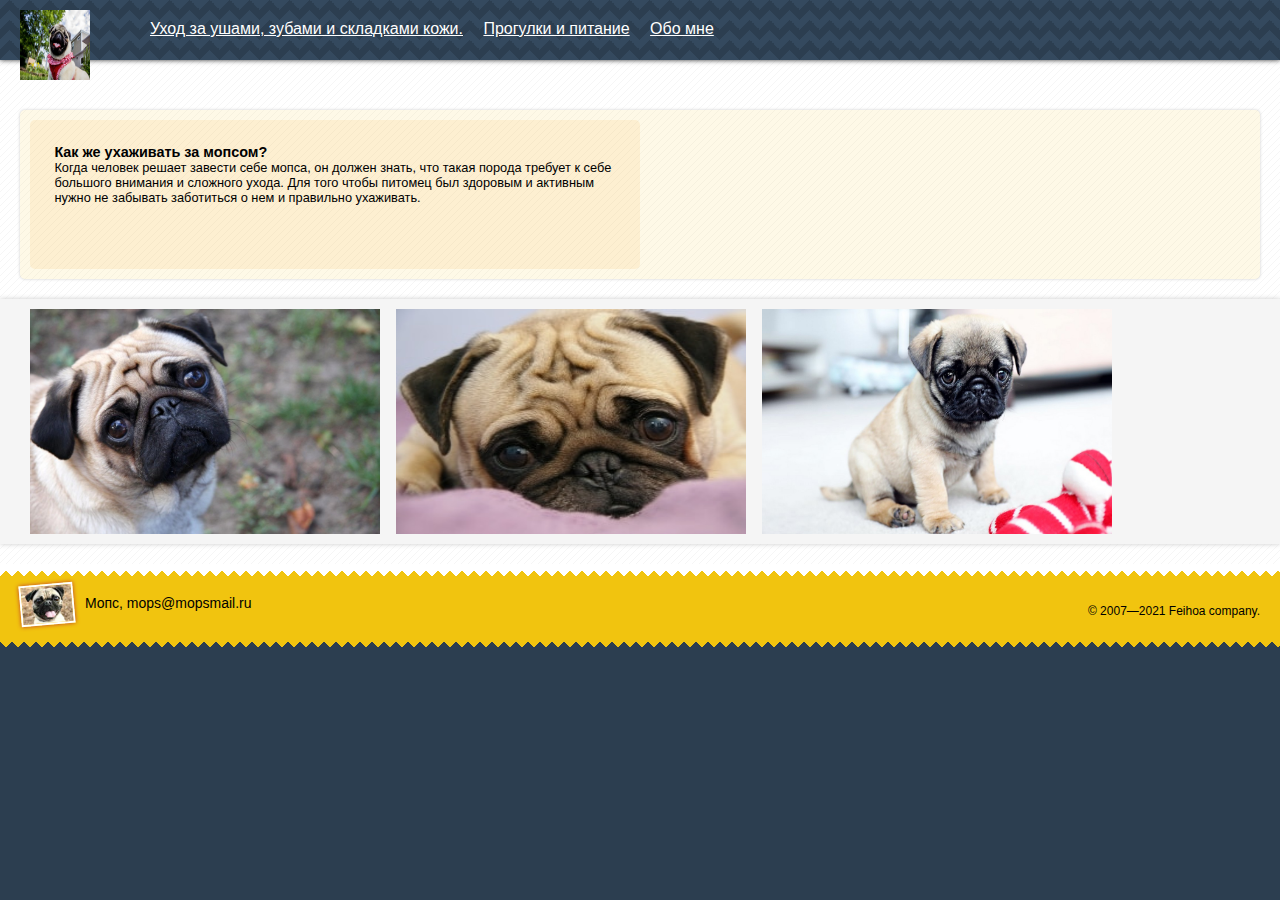
<file: index.html>
<!DOCTYPE html>
<html lang="ru">
  <head>
<title>Как ухаживать за мопсом</title>
<meta charset="utf-8">
<link rel="stylesheet" href="CSS/style.css">
  </head>
  <body>
<header class="page-header">
  <div class="logo">
   <img src="images/logo.jpg" width="70" height="70" alt="Feihoa Energy">
   </div>
   <nav class="main-menu">
<ul>
    <li><a href="home.html">Уход за ушами, зубами и складками кожи.</a></li>
  <li><a href="blog.html">Прогулки и питание</a></li>
  <li><a href="me.html">Обо мне</a></li>
</ul>
</nav>
</header>
<main>
  <article class="blog-entry">
    
<section class="idea">
<h1>Как же ухаживать за мопсом?</h1>
<p>Когда человек решает завести себе мопса, он должен знать, что такая порода требует к себе большого внимания и сложного ухода. Для того чтобы питомец был здоровым и активным нужно не забывать заботиться о нем и правильно ухаживать.</p>
</section>
</article>
<section class="photos">
  <figure class="slides">
<img src="images/1.jpg" width="350" height="225">
<img src="images/2.jpg" width="350" height="225">
<img src="images/3.jpg" width="350" height="225">
</figure>
</section>
</main>
<footer class="page-footer">
  <section class="info">
    <img src="images/0.jfif" width="50" alt="Портрет Мопса">
Мопс, mops@mopsmail.ru
  </section>
<section class="copyright">
  © 2007—2021 Feihoa company.
</section>
</footer>
  </body>
</html>
</file>
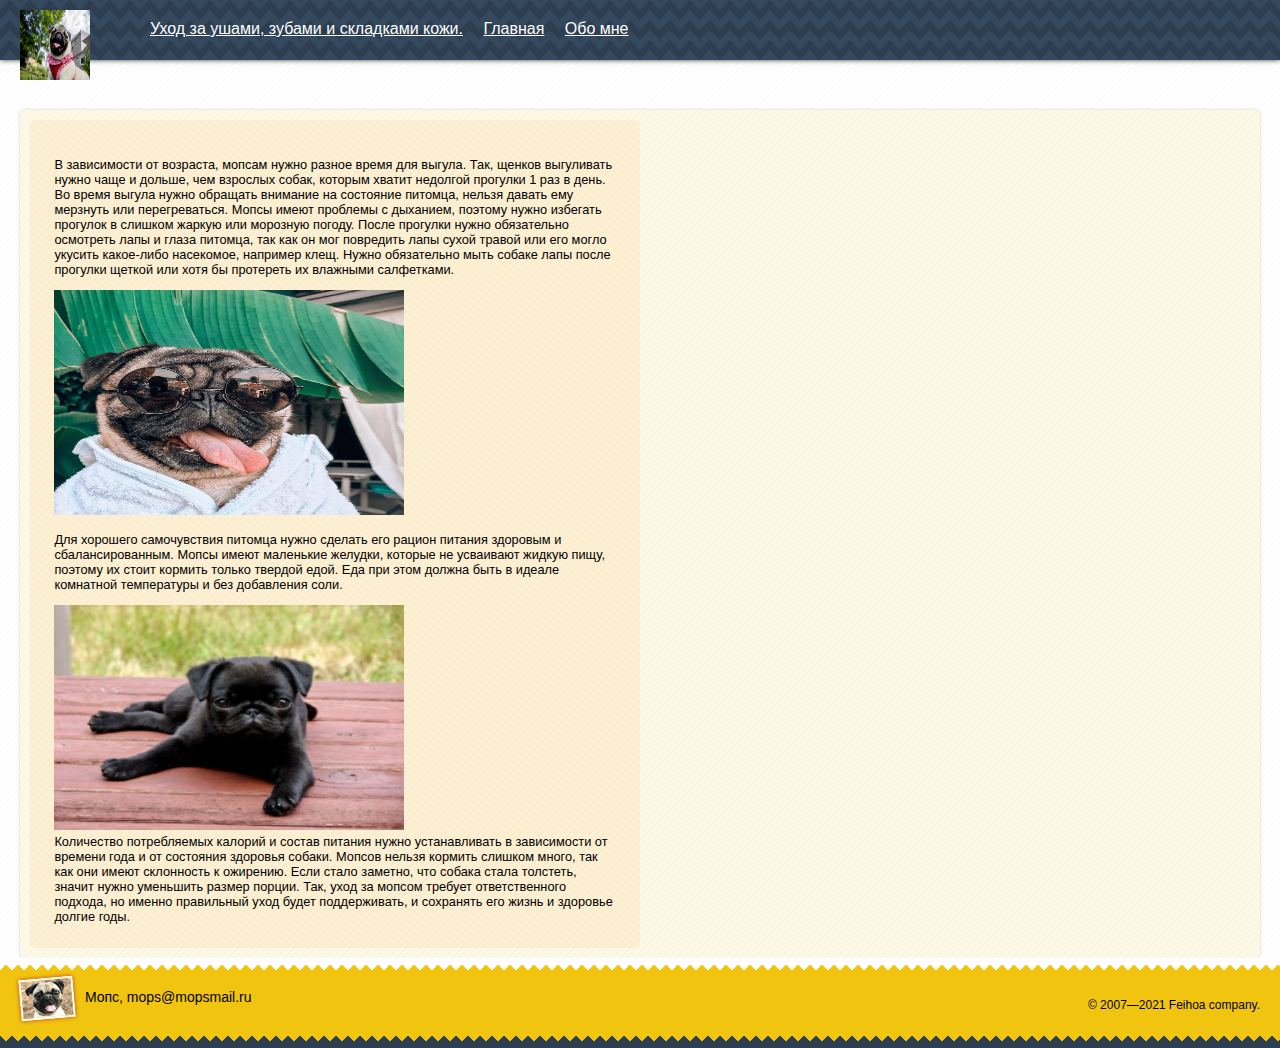
<file: blog.html>
<!DOCTYPE html>
<html lang="ru">
  <head>
<title>Как ухаживать за мопсом</title>
<meta charset="utf-8">
<link rel="stylesheet" href="CSS/style.css">
  </head>
  <body>
<header class="page-header">
  <div class="logo">
   <img src="images/logo.jpg" width="70" height="70" alt="Feihoa Energy">
   </div>
   <nav class="main-menu">
<ul>
    <li><a href="home.html">Уход за ушами, зубами и складками кожи.</a></li>
  <li><a href="index.html">Главная</a></li>
  <li><a href="me.html">Обо мне</a></li>
</ul>
</nav>
</header>
<main>
  <article class="blog-entry">
    
<section class="idea">
<p>В зависимости от возраста, мопсам нужно разное время для выгула. Так, щенков выгуливать нужно чаще и дольше, чем взрослых собак, которым хватит недолгой прогулки 1 раз в день. Во время выгула нужно обращать внимание на состояние питомца, нельзя давать ему мерзнуть или перегреваться. Мопсы имеют проблемы с дыханием, поэтому нужно избегать прогулок в слишком жаркую или морозную погоду. После прогулки нужно обязательно осмотреть лапы и глаза питомца, так как он мог повредить лапы сухой травой или его могло укусить какое-либо насекомое, например клещ. Нужно обязательно мыть собаке лапы после прогулки щеткой или хотя бы протереть их влажными салфетками.</p>
    <img src="images/5.jfif" width="350" height="225">
<p>Для хорошего самочувствия питомца нужно сделать его рацион питания здоровым и сбалансированным. Мопсы имеют маленькие желудки, которые не усваивают жидкую пищу, поэтому их стоит кормить только твердой едой. Еда при этом должна быть в идеале комнатной температуры и без добавления соли.</p>
    <img src="images/6.jpg" width="350" height="225">
<p>Количество потребляемых калорий и состав питания нужно устанавливать в зависимости от времени года и от состояния здоровья собаки. Мопсов нельзя кормить слишком много, так как они имеют склонность к ожирению. Если стало заметно, что собака стала толстеть, значит нужно уменьшить размер порции.

Так, уход за мопсом требует ответственного подхода, но именно правильный уход будет поддерживать, и сохранять его жизнь и здоровье долгие годы.</p>
</section>
</article>
</main>
<footer class="page-footer">
  <section class="info">
    <img src="images/0.jfif" width="50" alt="Портрет Мопса">
Мопс, mops@mopsmail.ru
  </section>
<section class="copyright">
  © 2007—2021 Feihoa company.
</section>
</footer>
  </body>
</html>
</file>
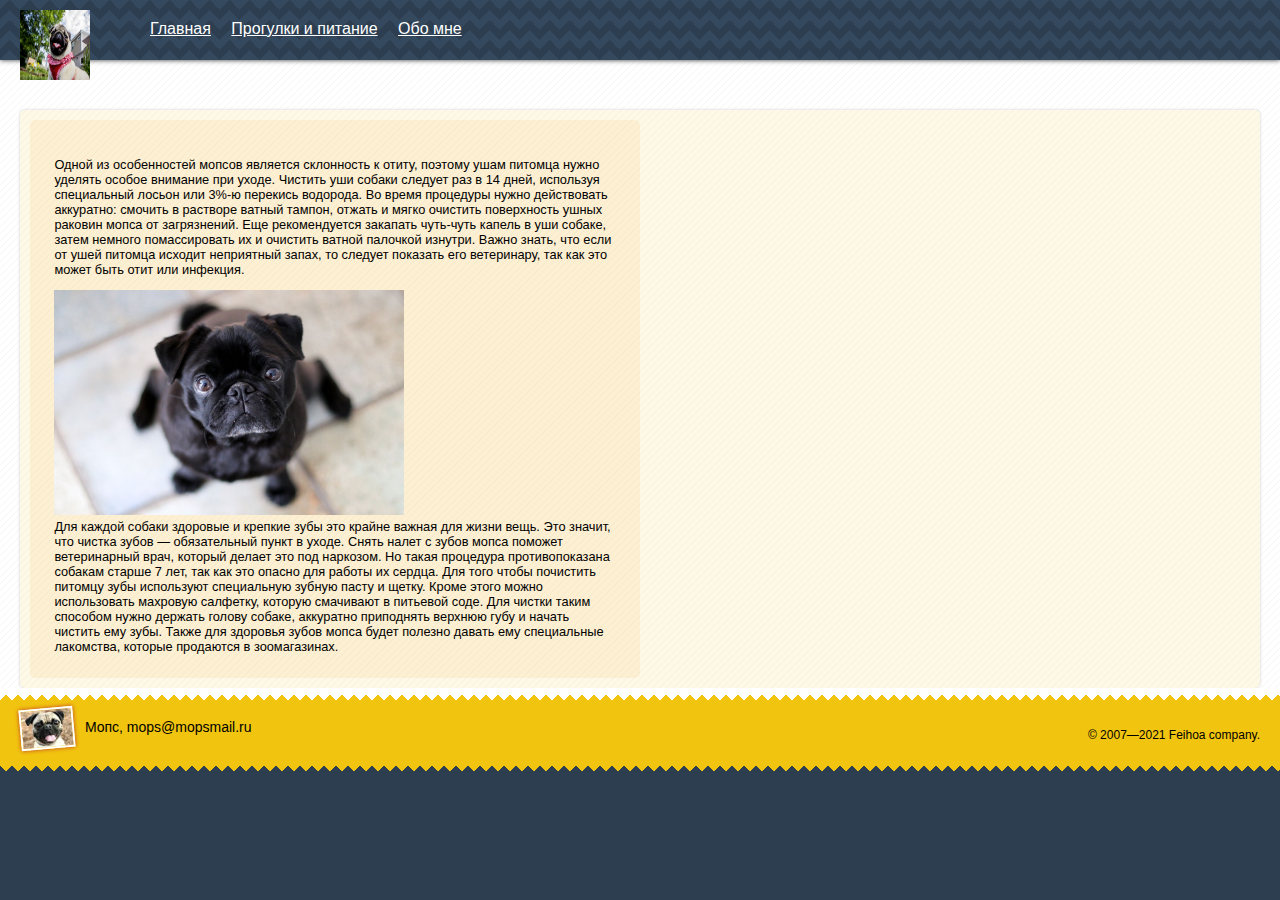
<file: home.html>
<!DOCTYPE html>
<html lang="ru">
  <head>
<title>Уход за ушами, зубами и складками кожи.</title>
<meta charset="utf-8">
<link rel="stylesheet" href="CSS/style.css">
  </head>
  <body>
<header class="page-header">
  <div class="logo">
   <img src="images/logo.jpg" width="70" height="70" alt="Feihoa Energy">
   </div>
   <nav class="main-menu">
<ul>
    <li><a href="index.html">Главная</a></li>
  <li><a href="blog.html">Прогулки и питание</a></li>
  <li><a href="me.html">Обо мне</a></li>
</ul>
</nav>
</header>
<main>
  <article class="blog-entry">
    
<section class="idea">
<p>Одной из особенностей мопсов является склонность к отиту, поэтому ушам питомца нужно уделять особое внимание при уходе. Чистить уши собаки следует раз в 14 дней, используя специальный лосьон или 3%-ю перекись водорода. Во время процедуры нужно действовать аккуратно: смочить в растворе ватный тампон, отжать и мягко очистить поверхность ушных раковин мопса от загрязнений. Еще рекомендуется закапать чуть-чуть капель в уши собаке, затем немного помассировать их и очистить ватной палочкой изнутри. Важно знать, что если от ушей питомца исходит неприятный запах, то следует показать его ветеринару, так как это может быть отит или инфекция.</p>
    <img src="images/4.jpg" width="350" height="225">
    <p>Для каждой собаки здоровые и крепкие зубы это крайне важная для жизни вещь. Это значит, что чистка зубов — обязательный пункт в уходе. Снять налет с зубов мопса поможет ветеринарный врач, который делает это под наркозом. Но такая процедура противопоказана собакам старше 7 лет, так как это опасно для работы их сердца. Для того чтобы почистить питомцу зубы используют специальную зубную пасту и щетку. Кроме этого можно использовать махровую салфетку, которую смачивают в питьевой соде. Для чистки таким способом нужно держать голову собаке, аккуратно приподнять верхнюю губу и начать чистить ему зубы. Также для здоровья зубов мопса будет полезно давать ему специальные лакомства, которые продаются в зоомагазинах.</p>
</section>
</article>
</main>
<footer class="page-footer">
  <section class="info">
    <img src="images/0.jfif" width="50" alt="Портрет Мопса">
Мопс, mops@mopsmail.ru
  </section>
<section class="copyright">
  © 2007—2021 Feihoa company.
</section>
</footer>
  </body>
</html>
</file>
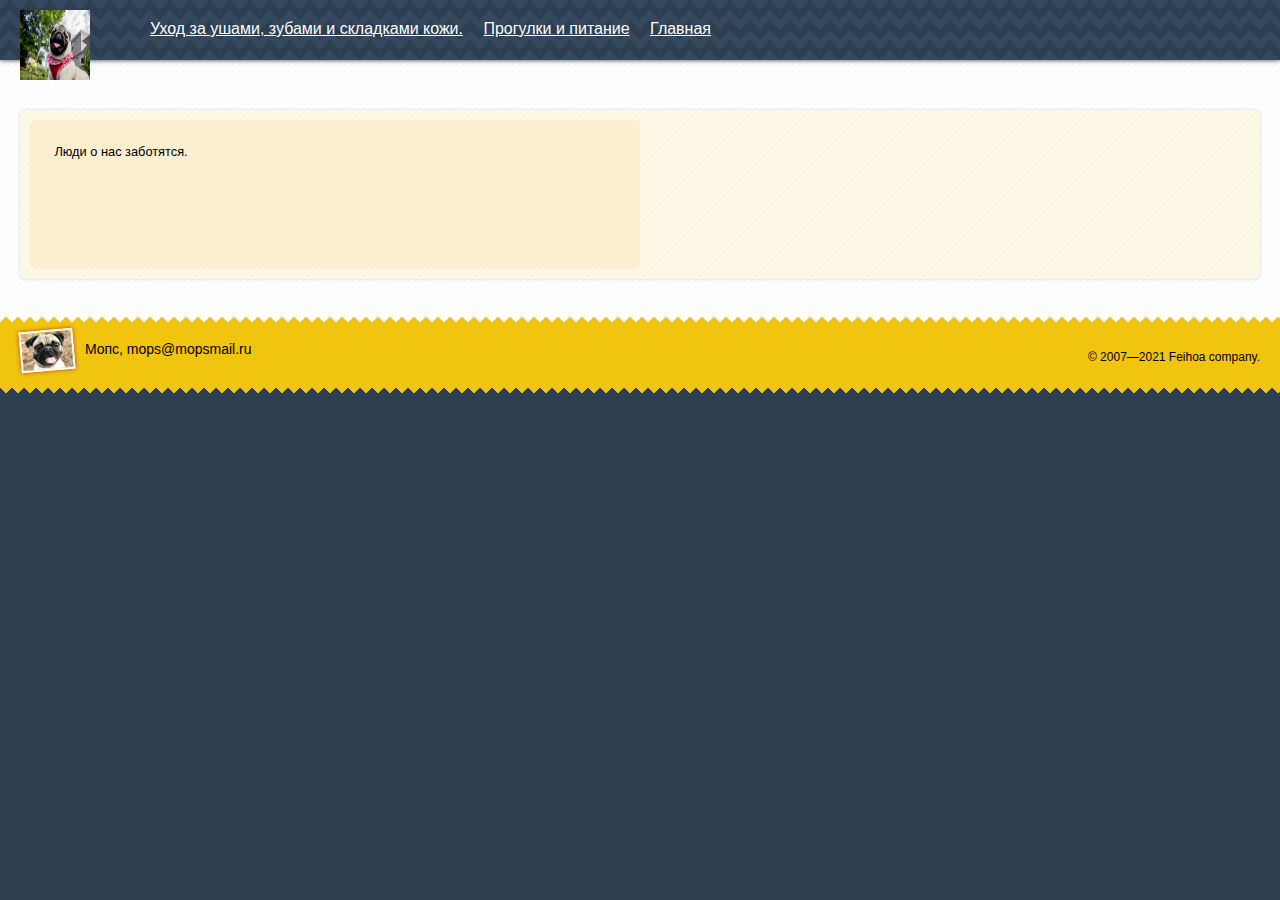
<file: me.html>
<!DOCTYPE html>
<html lang="ru">
  <head>
<title>Как ухаживать за мопсом</title>
<meta charset="utf-8">
<link rel="stylesheet" href="CSS/style.css">
  </head>
  <body>
<header class="page-header">
  <div class="logo">
   <img src="images/logo.jpg" width="70" height="70" alt="Feihoa Energy">
   </div>
   <nav class="main-menu">
<ul>
    <li><a href="home.html">Уход за ушами, зубами и складками кожи.</a></li>
  <li><a href="blog.html">Прогулки и питание</a></li>
  <li><a href="index.html">Главная</a></li>
</ul>
</nav>
</header>
<main>
  <article class="blog-entry">
    
<section class="idea">
<p>Люди о нас заботятся.</p>
</section>
</article>
</main>
<footer class="page-footer">
  <section class="info">
    <img src="images/0.jfif" width="50" alt="Портрет Мопса">
Мопс, mops@mopsmail.ru
  </section>
<section class="copyright">
  © 2007—2021 Feihoa company.
</section>
</footer>
  </body>
</html>
</file>
<file: CSS/style.css>
html,
body {
  margin: 0;
  padding: 0;
  font-size: 100%;
  font-family: "Arial", "Helvetica Neue", "Helvetica", sans-serif;
  color: white;
  background-color: #2c3e50;
}

body {
  width: 100%;
}

a:link,
a:visited,
a:hover,
a:active {
  color: #c0392b;
}

/* Шапка */
header.page-header {
  position: relative;
  z-index: 5;
  min-height: 20px;
  padding: 20px;
  color: white;
  background-image:
    linear-gradient(45deg, #34495e 25%, transparent 25%),
    linear-gradient(-45deg, #34495e 25%, transparent 25%),
    linear-gradient(135deg, #34495e 25%, transparent 25%),
    linear-gradient(-135deg, #34495e 25%, transparent 25%);
  background-position: 10px 0, 10px 0, 0 0, 0 0;
  background-size: 20px 20px;
  box-shadow: 0 0 5px 0 #333333;
}

div.logo {
  position: absolute;
  top: 10px;
  left: 20px;
  width: 90px;
  height: 90px;
  margin: 0;
}

nav.main-menu ul {
  margin: 0;
  margin-left: 130px;
  padding: 0;
  list-style: none;
}

.main-menu li {
  display: inline-block;
  margin-right: 1em;
}

.main-menu a {
  color: white;
}

/* Основное содержание */
main {
  min-height: 200px;
  padding-top: 50px;
  color: black;
  background-color: white;
  background-image: url("[data-uri]");
}

main::after,
.slides::after {
  content: "";
  display: table;
  clear: both;
}

article.blog-entry {
  min-height: 100px;
  margin: 0 20px;
  padding: 10px;
  background-color: rgba(241, 196, 15, 0.1);
  border-radius: 5px;
  box-shadow: 0 0 3px #cccccc;
}

.blog-entry::after {
  content: "";
  display: table;
  clear: both;
}

section.idea {
  float: left;
  width: 46%;
  min-height: 100px;
  padding: 2%;
  background-color: rgba(243, 156, 18, 0.1);
  border-radius: 5px;
}

.idea > p {
  margin: 1em 0;
  font-size: 0.8em;
}

.idea > p:last-child {
  margin: 0;
}

.idea > h1 {
  margin: 0;
  font-size: 0.9em;
}

aside.video-preview {
  float: right;
  width: 46%;
  margin: 0 0 1em 0.5em;
  padding: 0.3em 0.3em 0.65em;
  background-color: #ffffff;
  box-shadow: 0 0 5px 3px rgba(243, 156, 18, 0.2);
}

.video-preview > img {
  width: 100%;
}

section.photos {
  min-height: 50px;
  margin: 20px 0;
  background-color: #f5f5f5;
  box-shadow: 0 0 5px #cccccc;
}

figure.slides {
  margin: 0 20px;
  padding: 10px;
}

.slides > img {
  float: left;
  margin-right: 16px;
}

.slides > img:last-child {
  margin-right: 0;
}

/* Подвал */
footer.page-footer {
  min-height: 50px;
  padding: 20px;
  font-size: 14px;
  color: black;
  background-color: #f1c40f;
  background-image:
    linear-gradient(45deg, transparent 50%, white 50%),
    linear-gradient(-45deg, transparent 50%, white 50%),
    linear-gradient(135deg, transparent 50%, #2c3e50 50%),
    linear-gradient(-135deg, transparent 50%, #2c3e50 50%);
  background-repeat: repeat-x;
  background-position: 0 0, 0 0, 0 100%, 0 100%;
  background-size: 12px 12px;
}

.page-footer::after {
  content: "";
  display: table;
  clear: both;
}

.page-footer .info {
  float: left;
}

.page-footer .info img {
  margin-right: 0.5em;
  vertical-align: middle;
  border: 2px solid white;
  box-shadow: 0 0 4px #c0392b;
  transform: rotate(-5deg);
}

.page-footer .copyright {
  float: right;
  padding-top: 20px;
  font-size: 12px;
}
</file>
